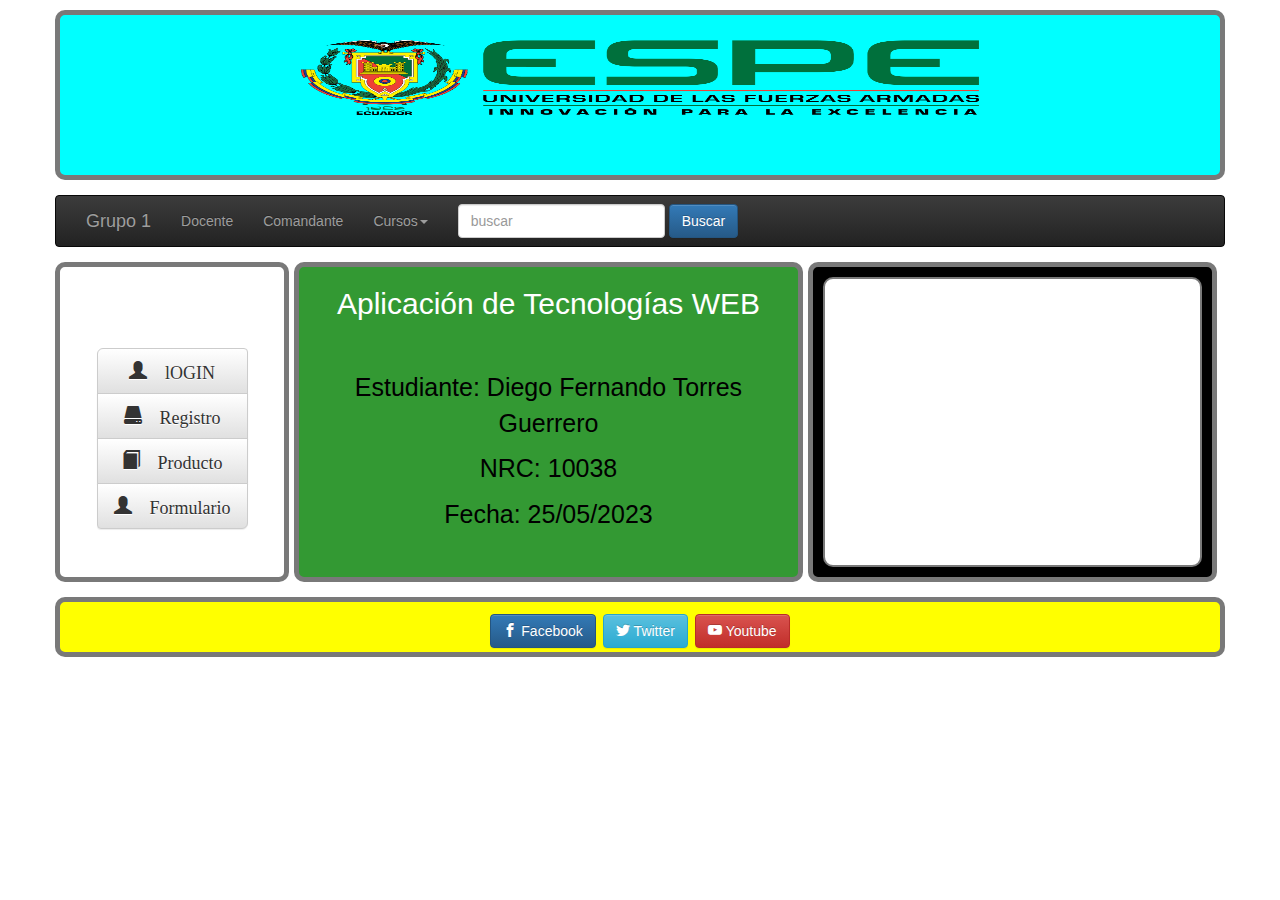
<file: index.html>
<!doctype html>
<!--[if lt IE 7]>      <html class="no-js lt-ie9 lt-ie8 lt-ie7" lang=""> <![endif]-->
<!--[if IE 7]>         <html class="no-js lt-ie9 lt-ie8" lang=""> <![endif]-->
<!--[if IE 8]>         <html class="no-js lt-ie9" lang=""> <![endif]-->
<!--[if gt IE 8]><!--> <html class="no-js" lang=""> <!--<![endif]-->
    <head>
        <meta charset="utf-8">
        <meta http-equiv="X-UA-Compatible" content="IE=edge,chrome=1">
        <title>Inicio</title>
        <meta name="description" content="">
        <meta name="viewport" content="width=device-width, initial-scale=1">
        <link rel="apple-touch-icon" href="apple-touch-icon.png">

        <link rel="stylesheet" href="css/bootstrap.min.css">
        <link rel="stylesheet" href="css/bootstrap-theme.min.css">
        <link rel="stylesheet" href="css/main.css">
        <link rel="stylesheet" href="css/estilos.css">
        <link rel="stylesheet" href="css/icomoon.css">

        <script src="js/vendor/modernizr-2.8.3-respond-1.4.2.min.js"></script>
    </head>
    <body>

        <div class="container">
            <div class="row">
                <!--header-->
                <div class="col-sm-12 col-md-12 col-lg-12 header space">
                    <img src="./img/logo_ESPE.png">
                </div>
            </div>
        </div>


        <div class="container">
            <div class="row">

                 <!--navBar-->
                
                    <nav class="navbar navbar-inverse space col-sm-12 col-md-12 col-lg-12">
                        <div class="container-fluid">
                            <div class="navbar-header">
                                <button class="navbar-toggle" data-toggle="collapse" data-target="#ejemplo-5">
                                    <span class="icon-bar"></span>
                                    <span class="icon-bar"></span>
                                    <span class="icon-bar"></span>
                                </button>
                                <a href="#" class="navbar-brand">Grupo 1</a>
                            </div>
                            <div class="collapse navbar-collapse" id="ejemplo-5">
                                <ul class="nav navbar-nav">
                                    <li><a href="#">Docente</a></li>
                                    <li><a href="./html/formulario.html" target="_blank">Comandante</a></li>

                                    <li><a href="#" class="dropdown-toggle" data-toggle="dropdown">Cursos<span class="caret"></span></a>
                                        <ul class="dropdown-menu">
                                            <li><a href="./html/tablas.html">Grupo 1</a></li>
                                            <li class="divider"></li>
                                            <li class="btn disabled"><a href="#" style="color: lightblue;">Grupo 2</a></li>
                                            <li class="divider"></li>
                                            <li class="btn disabled"><a href="#" style="color: lightblue;">Grupo 3</a></li>
                                            <li class="divider"></li>
                                            <li class="btn disabled"><a href="#" style="color: lightblue;">Grupo 4</a></li>
                                            <li class="divider"></li>
                                            <li class="btn disabled"><a href="#" style="color: lightblue;">Grupo 5</a></li>
                                            <li class="divider"></li>
                                            <li class="btn disabled"><a href="#" style="color: lightblue;">Grupo 6</a></li>
                                            <li class="divider"></li>
                                            <li class="btn disabled"><a href="#" style="color: lightblue;">Grupo 7</a></li>
                                        </ul>
                                    </li>
                                </ul>
                                <form class="navbar-form navbar-left">
                                    <div class="form-group">
                                        <input type="text" class="form-control" placeholder="buscar">
                                    </div>
                                    <boton class="btn btn-primary">Buscar</boton>
                                </form>
                                
                            </div>
                        </div>
                    </nav>
                </div>
                
            
            
        </div>

        <div class="container">
            <div class="row">

                <!--leftMenu-->
                <div class="col-sm-12 col-md-4 col-lg-4 leftMenu space">
                    <div class="btn-group-vertical">
                        <button class="btn btn-default btn-lg glyphicon glyphicon-user"> lOGIN</button>
                        <button class="btn btn-default btn-lg glyphicon glyphicon-hdd"> Registro</button>
                        <button class="btn btn-default btn-lg glyphicon glyphicon-book"> Producto</button>
                        <button class="btn btn-default btn-lg glyphicon glyphicon-user" onclick="abrirPagina()"> Formulario</button>
                    </div>
                </div>

                <!--content-->
                <div class="col-sm-12 col-md-4 col-lg-4 content Texto space">
                    <h2>Aplicación de Tecnologías WEB</h2>
                    <p>Estudiante: Diego Fernando Torres Guerrero</p>
                    <p>NRC: 10038</p>
                    <p>Fecha: 25/05/2023</p>
                </div>

                <!--rightMenu-->
                <div class="col-sm-12 col-md-4 col-lg-4 rightMenu space">
                    <iframe width="560" height="315" src="https://www.youtube.com/embed/vyq9_fda-ts" title="YouTube video player" frameborder="0" allow="accelerometer; autoplay; clipboard-write; encrypted-media; gyroscope; picture-in-picture; web-share" allowfullscreen></iframe>
                </div>
            </div>
            
        </div>


        <div class="container">
            <div class="row">
               <!--footer-->
                <div class="col-sm-12 col-md-4 col-lg-4 footer Texto space">
                    <button class="btn btn-primary"><span class="icon-facebook"></span> Facebook</button>
                    <button class="btn btn-info"><span class="icon-twitter"></span> Twitter</button>
                    <button class="btn btn-danger"><span class="icon-youtube"></span> Youtube</button>
                </div>
            </div>
            
        </div>

	
	
         
        <script>window.jQuery || document.write('<script src="js/vendor/jquery-1.11.2.min.js"><\/script>')</script>

        <script src="js/vendor/bootstrap.min.js"></script>

        <script src="js/main.js"></script>
        <script>
            function abrirPagina() {
            // window.open('html/login.html', '_blank'); 
            window.location.href = './html/formulario_boton.html';
            }
        </script>
    </body>
</html>
</file>
<file: css/main.css>
/* ==========================================================================
   Author's custom styles
   ========================================================================== */
.barra{
   width: 30%;
}

.app{
   font-size: 50px;
}
</file>
<file: css/estilos.css>
body {
  
  margin: 0 auto;  /* Para que el contenedor este centrado */
  text-align:center;
}

h2{

  box-sizing: border-box;
}

p{
  box-sizing: border-box;
}

h1{
  display: flex;
  justify-content: center;
}

h2{
  text-align: center;
  margin-bottom: 50px;
  color:#FFF;
  font-family:Verdana, Geneva, sans-serif;
  font-size: 30px;
}

img{
  padding-top: 25px;
  width: 60%;
  height: 100px;
}





iframe{
  background-color: #ffffff;
  border-width:2px;
  border-style:solid;
  border-color:rgba(121, 121, 121, 1);
  border-radius:10px;
  width: 100%;
  height: 100%;
}

.Texto{
  text-align: center;
  color:#000;
  font-family:Arial;
  font-size: 25px;
  
}

.Boton {
    background-color: #ffffff;
    border-width:5px;
   border-style:solid;
   border-color:rgba(121, 121, 121, 1);
   border-radius:10px;
    color: #0000FF;
    padding: 15px 32px;
    text-align: center;
    text-decoration: none;
    display: inline-block;
    font-size: 16px;
    margin: 4px 2px;
    cursor: pointer;
    margin-bottom: 25px;
}

/* HEADER   */
.header {   
  
  
  width: 100%;
  height:170px;
  
  background:inherit;
  background-color: rgba(0, 255, 255);
  
  border-width:5px;
  border-style:solid;
  border-color:rgba(121, 121, 121, 1);
  border-radius:10px;
 }

/* navBar  */
.navBar {
 
 
  width:100%;
  
  border-radius:10px;
  padding-top: 10px;
}


/* leftMenu  */
.leftMenu {
  
  
  width:100%;
  height:320px;
  
  background:inherit;
  background-color: rgba(255, 255, 255);
  
  border-width:5px;
  border-style:solid;
  border-color:rgba(121, 121, 121, 1);
  border-radius:10px;
  padding-top: 80px;
 }

 
 
/* content */
.content {
  
  
  width:100%;
  height:320px;
  
  background:inherit;
  background-color: rgba(51, 153, 51);
  
  border-width:5px;
  border-style:solid;
  border-color:rgba(121, 121, 121, 1);
  border-radius:10px;
}



/* rigthMenu */
.rightMenu {
  
  
  width:100%;
  height:320px;
  
  background:inherit;
  background-color: rgba(0, 0, 0);
  
  border-width:5px;
  border-style:solid;
  border-color:rgba(121, 121, 121, 1);
  border-radius:10px;
  padding-left: 10px;
  padding-top: 10px;
  padding-bottom: 10px;
  padding-right: 10px;
}


/* footer  */
.footer {
  
  
  width:100%;
  height:60px;
  
  background:inherit;
  background-color: rgba(255,255,0);
  
  border-width:5px;
  border-style:solid;
  border-color:rgba(121, 121, 121, 1);
  border-radius:10px;
  padding-top: 10px;
}
.space {
  margin-top: 10px;
  margin-bottom: 5px;
  margin-right: 5px;
}

@media(min-width: 1200px){
  .leftMenu{
    width: 20%;
  }

  .content{
    width: 43.5%;
  }

  .rightMenu{
    width: 35%;
  }
}

@media( (min-width: 768px) and (max-width: 1199px)){
  .leftMenu{
    width: 20%;
  }

  .content{
    width: 40%;
  }

  .rightMenu{
    width: 38%;
  }
  div{
  overflow: hidden;
}
}

@media((max-width: 767px)){
  .space{
    margin-bottom: 5px;
  }
}
</file>
<file: css/icomoon.css>
@font-face {
  font-family: 'icomoon';
  src:  url('..//fonts/icomoon.eot?xjim9t');
  src:  url('..//fonts/icomoon.eot?xjim9t#iefix') format('embedded-opentype'),
    url('..//fonts/icomoon.ttf?xjim9t') format('truetype'),
    url('..//fonts/icomoon.woff?xjim9t') format('woff'),
    url('..//fonts/icomoon.svg?xjim9t#icomoon') format('svg');
  font-weight: normal;
  font-style: normal;
  font-display: block;
}

[class^="icon-"], [class*=" icon-"] {
  /* use !important to prevent issues with browser extensions that change fonts */
  font-family: 'icomoon' !important;
  speak: never;
  font-style: normal;
  font-weight: normal;
  font-variant: normal;
  text-transform: none;
  line-height: 1;

  /* Better Font Rendering =========== */
  -webkit-font-smoothing: antialiased;
  -moz-osx-font-smoothing: grayscale;
}

.icon-facebook:before {
  content: "\ea90";
}
.icon-twitter:before {
  content: "\ea96";
}
.icon-youtube:before {
  content: "\ea9d";
}
</file>
